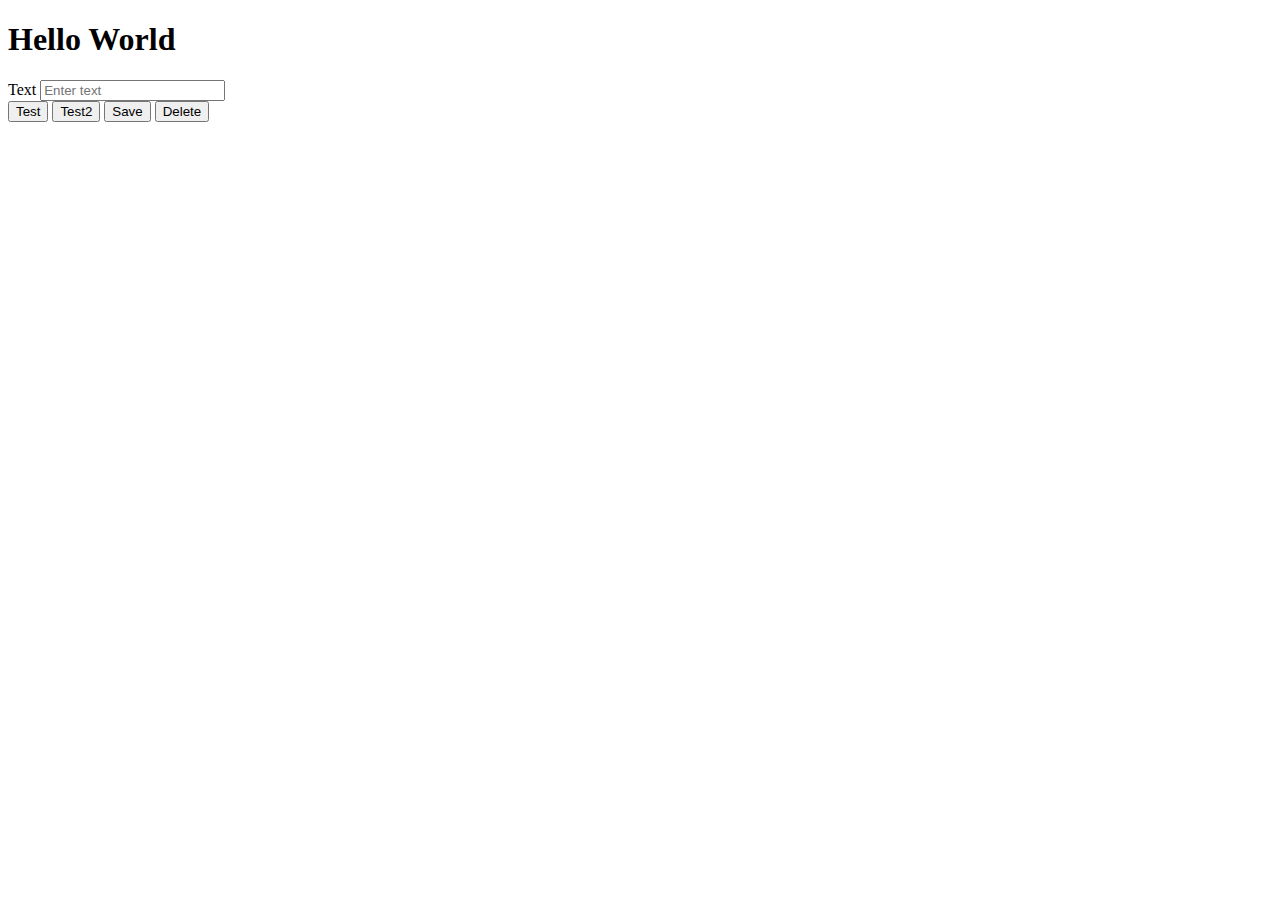
<file: ATDDotNetTrainingBatch2.Mvc/Html/index.html>
<!DOCTYPE html>
<html lang="en">
<head>
    <meta charset="UTF-8">
    <meta name="viewport" content="width=<ht>, initial-scale=1.0">
    <title>Document</title>
    <link href="https://cdn.jsdelivr.net/npm/bootstrap@5.3.7/dist/css/bootstrap.min.css" rel="stylesheet" integrity="sha384-LN+7fdVzj6u52u30Kp6M/trliBMCMKTyK833zpbD+pXdCLuTusPj697FH4R/5mcr" crossorigin="anonymous">
</head>
<body>
    <h1> Hello World</h1>
    <div class="mb-3">
        <label for="exampleFormControlInput1" class="form-label">Text</label>
        <input type="text" class="form-control" id="txtText" placeholder="Enter text">
      </div>

    <!-- <input text = "text" id="txtText"/> -->
    <button type ="button" onclick="test()">Test</button>
    <button type ="button" id="btnTest2">Test2</button>
    <button type ="button" class="btn btn-success" id="btnSave">Save</button>
    <button type ="button" class="btn btn-danger" id="btnDelete">Delete</button>
    
    
    <script src="plugins/jquery-3.7.1.min.js"></script>
    
    <script src="https://cdn.jsdelivr.net/npm/bootstrap@5.3.7/dist/js/bootstrap.bundle.min.js" integrity="sha384-ndDqU0Gzau9qJ1lfW4pNLlhNTkCfHzAVBReH9diLvGRem5+R9g2FzA8ZGN954O5Q" crossorigin="anonymous"></script>
    
    <script>
        function test(){
            // let text = document.getElementById('txtText').value;
            let text = $('#txttext').val();
            alert("Hello world " + text);
        }
        $('#btnTest2').click(function(){
            let text = $('#txttext').val();
            alert("Hello world " + text);
        })

        $('#btnSave').click(function(){
            let text = $('#txtText').val();
            localStorage.setItem("Name", text);
            alert("Save successful ");
            $('#txtText').val('');
            $('#txtText').focus();
        })

        $('#btnDelete').click(function(){
            const result = confirm("Are you sure want to delete? ")
            if(result){
                localStorage.removeItem("Name");
            }
        })
    </script>
</body>
</html>
</file>
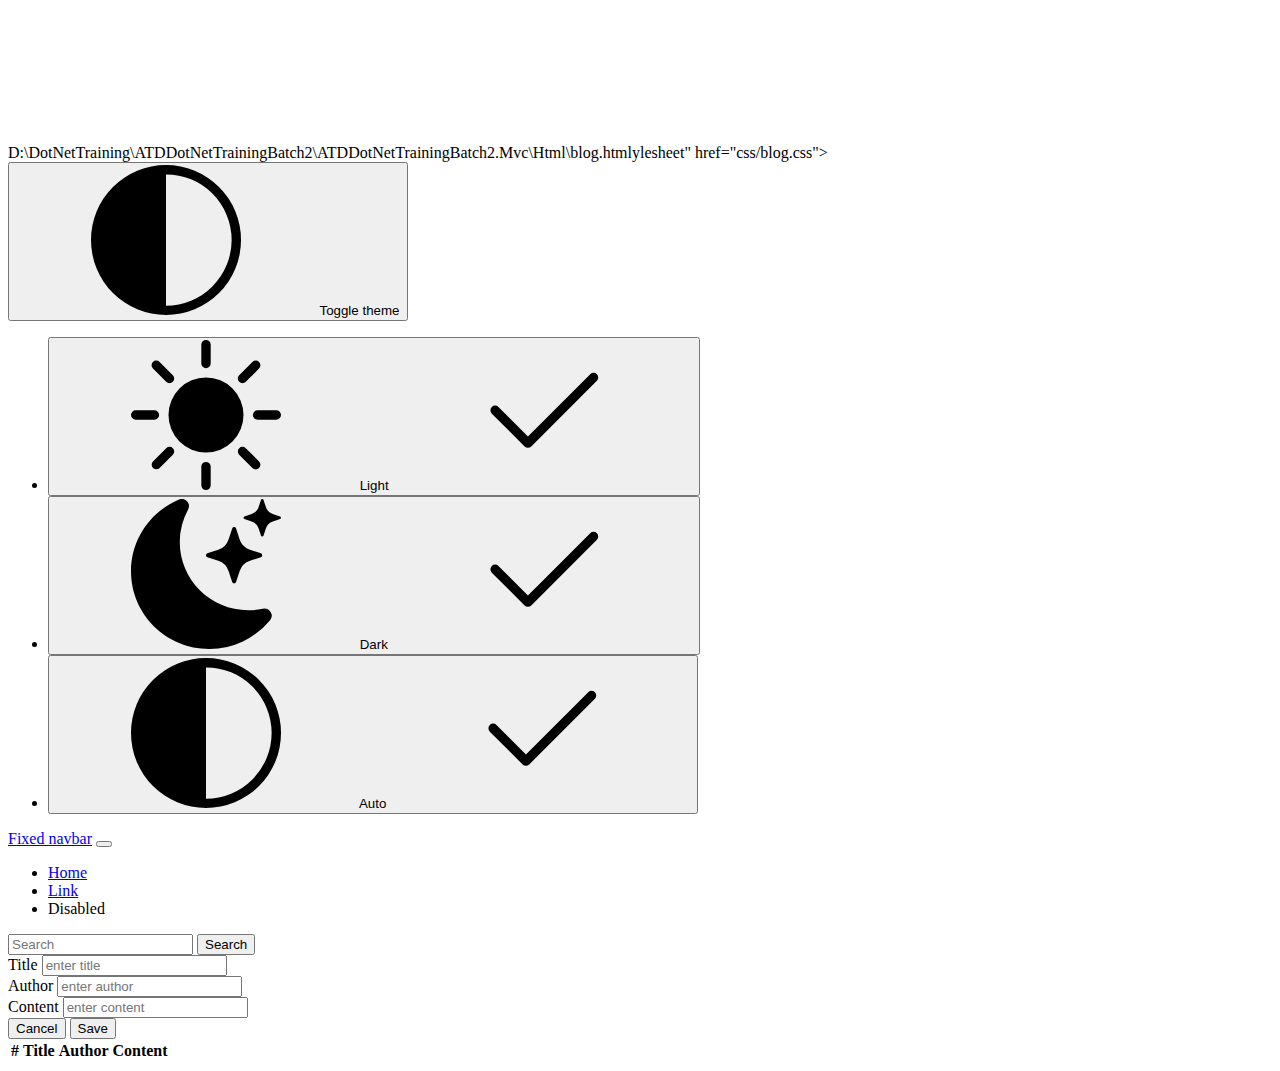
<file: ATDDotNetTrainingBatch2.Mvc/Html/blog.html>
<!DOCTYPE html>
<html lang="en">

<head>
    <meta charset="UTF-8">
    <meta name="viewport" content="width=device-width, initial-scale=1.0">
    <title>Document</title>
    <link href="https://cdn.jsdelivr.net/npm/bootstrap@5.3.7/dist/css/bootstrap.min.css" rel="stylesheet"
          integrity="sha384-LN+7fdVzj6u52u30Kp6M/trliBMCMKTyK833zpbD+pXdCLuTusPj697FH4R/5mcr" crossorigin="anonymous">
    <link rel="st
    <a href="D:\DotNetTraining\ATDDotNetTrainingBatch2\ATDDotNetTrainingBatch2.Mvc\Html\blog.html">D:\DotNetTraining\ATDDotNetTrainingBatch2\ATDDotNetTrainingBatch2.Mvc\Html\blog.html</a>ylesheet" href="css/blog.css">
</head>

<body>
    <!-- <div class="mb-3">
        <label for="txtTitle" class="form-label">Title</label>
        <input type="text" class="form-control" id="txtTitle" placeholder="enter title">
    </div>
    <div class="mb-3">
        <label for="txtAuthor" class="form-label">Author</label>
        <input type="text" class="form-control" id="txtAuthor" placeholder="enter author">
    </div>
    <div class="mb-3">
        <label for="txtContent" class="form-label">Content</label>
        <input type="text" class="form-control" id="txtContent" placeholder="enter content">
    </div> -->

    <svg xmlns="http://www.w3.org/2000/svg" class="d-none">
        <symbol id="check2" viewBox="0 0 16 16">
            <path
                d="M13.854 3.646a.5.5 0 0 1 0 .708l-7 7a.5.5 0 0 1-.708 0l-3.5-3.5a.5.5 0 1 1 .708-.708L6.5 10.293l6.646-6.647a.5.5 0 0 1 .708 0z">
            </path>
        </symbol>
        <symbol id="circle-half" viewBox="0 0 16 16">
            <path d="M8 15A7 7 0 1 0 8 1v14zm0 1A8 8 0 1 1 8 0a8 8 0 0 1 0 16z"></path>
        </symbol>
        <symbol id="moon-stars-fill" viewBox="0 0 16 16">
            <path
                d="M6 .278a.768.768 0 0 1 .08.858 7.208 7.208 0 0 0-.878 3.46c0 4.021 3.278 7.277 7.318 7.277.527 0 1.04-.055 1.533-.16a.787.787 0 0 1 .81.316.733.733 0 0 1-.031.893A8.349 8.349 0 0 1 8.344 16C3.734 16 0 12.286 0 7.71 0 4.266 2.114 1.312 5.124.06A.752.752 0 0 1 6 .278z">
            </path>
            <path
                d="M10.794 3.148a.217.217 0 0 1 .412 0l.387 1.162c.173.518.579.924 1.097 1.097l1.162.387a.217.217 0 0 1 0 .412l-1.162.387a1.734 1.734 0 0 0-1.097 1.097l-.387 1.162a.217.217 0 0 1-.412 0l-.387-1.162A1.734 1.734 0 0 0 9.31 6.593l-1.162-.387a.217.217 0 0 1 0-.412l1.162-.387a1.734 1.734 0 0 0 1.097-1.097l.387-1.162zM13.863.099a.145.145 0 0 1 .274 0l.258.774c.115.346.386.617.732.732l.774.258a.145.145 0 0 1 0 .274l-.774.258a1.156 1.156 0 0 0-.732.732l-.258.774a.145.145 0 0 1-.274 0l-.258-.774a1.156 1.156 0 0 0-.732-.732l-.774-.258a.145.145 0 0 1 0-.274l.774-.258c.346-.115.617-.386.732-.732L13.863.1z">
            </path>
        </symbol>
        <symbol id="sun-fill" viewBox="0 0 16 16">
            <path
                d="M8 12a4 4 0 1 0 0-8 4 4 0 0 0 0 8zM8 0a.5.5 0 0 1 .5.5v2a.5.5 0 0 1-1 0v-2A.5.5 0 0 1 8 0zm0 13a.5.5 0 0 1 .5.5v2a.5.5 0 0 1-1 0v-2A.5.5 0 0 1 8 13zm8-5a.5.5 0 0 1-.5.5h-2a.5.5 0 0 1 0-1h2a.5.5 0 0 1 .5.5zM3 8a.5.5 0 0 1-.5.5h-2a.5.5 0 0 1 0-1h2A.5.5 0 0 1 3 8zm10.657-5.657a.5.5 0 0 1 0 .707l-1.414 1.415a.5.5 0 1 1-.707-.708l1.414-1.414a.5.5 0 0 1 .707 0zm-9.193 9.193a.5.5 0 0 1 0 .707L3.05 13.657a.5.5 0 0 1-.707-.707l1.414-1.414a.5.5 0 0 1 .707 0zm9.193 2.121a.5.5 0 0 1-.707 0l-1.414-1.414a.5.5 0 0 1 .707-.707l1.414 1.414a.5.5 0 0 1 0 .707zM4.464 4.465a.5.5 0 0 1-.707 0L2.343 3.05a.5.5 0 1 1 .707-.707l1.414 1.414a.5.5 0 0 1 0 .708z">
            </path>
        </symbol>
    </svg>
    <div class="dropdown position-fixed bottom-0 end-0 mb-3 me-3 bd-mode-toggle"> <button
            class="btn btn-bd-primary py-2 dropdown-toggle d-flex align-items-center" id="bd-theme" type="button"
            aria-expanded="false" data-bs-toggle="dropdown" aria-label="Toggle theme (auto)"> <svg
                class="bi my-1 theme-icon-active" aria-hidden="true">
                <use href="#circle-half"></use>
            </svg> <span class="visually-hidden" id="bd-theme-text">Toggle theme</span> </button>
        <ul class="dropdown-menu dropdown-menu-end shadow" aria-labelledby="bd-theme-text">
            <li> <button type="button" class="dropdown-item d-flex align-items-center" data-bs-theme-value="light"
                    aria-pressed="false"> <svg class="bi me-2 opacity-50" aria-hidden="true">
                        <use href="#sun-fill"></use>
                    </svg>
                    Light
                    <svg class="bi ms-auto d-none" aria-hidden="true">
                        <use href="#check2"></use>
                    </svg> </button> </li>
            <li> <button type="button" class="dropdown-item d-flex align-items-center" data-bs-theme-value="dark"
                    aria-pressed="false"> <svg class="bi me-2 opacity-50" aria-hidden="true">
                        <use href="#moon-stars-fill"></use>
                    </svg>
                    Dark
                    <svg class="bi ms-auto d-none" aria-hidden="true">
                        <use href="#check2"></use>
                    </svg> </button> </li>
            <li> <button type="button" class="dropdown-item d-flex align-items-center active" data-bs-theme-value="auto"
                    aria-pressed="true"> <svg class="bi me-2 opacity-50" aria-hidden="true">
                        <use href="#circle-half"></use>
                    </svg>
                    Auto
                    <svg class="bi ms-auto d-none" aria-hidden="true">
                        <use href="#check2"></use>
                    </svg> </button> </li>
        </ul>
    </div>
    <nav class="navbar navbar-expand-md navbar-dark fixed-top bg-dark">
        <div class="container-fluid"> <a class="navbar-brand" href="#">Fixed navbar</a> <button class="navbar-toggler"
                type="button" data-bs-toggle="collapse" data-bs-target="#navbarCollapse" aria-controls="navbarCollapse"
                aria-expanded="false" aria-label="Toggle navigation"> <span class="navbar-toggler-icon"></span>
            </button>
            <div class="collapse navbar-collapse" id="navbarCollapse">
                <ul class="navbar-nav me-auto mb-2 mb-md-0">
                    <li class="nav-item"> <a class="nav-link active" aria-current="page" href="#">Home</a> </li>
                    <li class="nav-item"> <a class="nav-link" href="#">Link</a> </li>
                    <li class="nav-item"> <a class="nav-link disabled" aria-disabled="true">Disabled</a> </li>
                </ul>
                <form class="d-flex" role="search"> <input class="form-control me-2" type="search" placeholder="Search"
                        aria-label="Search"> <button class="btn btn-outline-success" type="submit">Search</button>
                </form>
            </div>
        </div>
    </nav>
    <main class="container">
        <div class="bg-body-tertiary  rounded">
            <div class="mb-3">
                <label for="txtTitle" class="form-label">Title</label>
                <input type="text" class="form-control" id="txtTitle" placeholder="enter title">
            </div>
            <div class="mb-3">
                <label for="txtAuthor" class="form-label">Author</label>
                <input type="text" class="form-control" id="txtAuthor" placeholder="enter author">
            </div>
            <div class="mb-3">
                <label for="txtContent" class="form-label">Content</label>
                <input type="text" class="form-control" id="txtContent" placeholder="enter content">
            </div>
            <button class="btn btn-dark" type="button" id="btnCancel">Cancel</button>
            <button class="btn btn-success" type="button" id="btnSave">Save</button>

        </div>
        <table class="table">
            <thead>
                <tr>
                    <th scope="col">#</th>
                    <th scope="col">Title</th>
                    <th scope="col">Author</th>
                    <th scope="col">Content</th>
                </tr>
            </thead>
            <tbody id="tbData">

            </tbody>
        </table>
    </main>


    <script src="https://cdn.jsdelivr.net/npm/bootstrap@5.3.7/dist/js/bootstrap.bundle.min.js"
        integrity="sha384-ndDqU0Gzau9qJ1lfW4pNLlhNTkCfHzAVBReH9diLvGRem5+R9g2FzA8ZGN954O5Q"
        crossorigin="anonymous"></script>
    <script src="plugins/jquery-3.7.1.min.js"></script>


    <script>
        $(document).ready(function () {
            loadData();
        })

        function loadData() {
            let blogDb = localStorage.getItem('blogs');
            let blogs = [];
            if (blogDb != null) {
                blogs = JSON.parse(blogDb);
            }
            let rows = "";
            for (let i = 0; i < blogs.length; i++) {
                const item = blogs[i];
                // console.log(item);      
                // console.log({item});   
                rows += `<tr>
                    <td><button data-blog-id="${item.Id}" type="button" class="btn btn-warning btn-edit">Edit</button>
                        <button data-id="${item.Id}" type="button" class="btn btn-danger btn-delete">Delete</button>
                        </td>
                    <th scope="row">${i + 1}</th>
                    <td>${item.Title}</td>
                    <td>${item.Author}</td>
                    <td>${item.Content}</td>
                    </tr>`;
            }

            $('#tbData').html(rows);
            bindEdit();
            bindDelete();
        }

        function bindDelete() {
            $('.btn-delete').click(function () {
                let isConfirm = confirm('Are you sure want to delete?');
                if (!isConfirm) return;

                const id = $(this).data('id');
                let lst = getBlogs();
                let blogs = lst.filter(x => x.Id != id);

                let jsonStr = JSON.stringify(blogs);
                localStorage.setItem('blogs', jsonStr);
                clearControl();
                loadData();
            })
        }

        let editId = null;
        function bindEdit() {
            $('.btn-edit').click(function () {
                // alert('edit click');
                const id = $(this).data('blog-id');
                console.log(id);

                let lst = getBlogs();
                let result = lst.filter(x => x.Id == id);
                console.log(result);
                if (result.length == 0) {
                    return; // no data found.
                }
                const item = result[0];
                console.log(item);

                editId = item.Id;
                $('#txtTitle').val(item.Title);
                $('#txtAuthor').val(item.Author);
                $('#txtContent').val(item.Content);
            })
        }
        $('#btnCancel').click(function () {
            clearControl();
        })

        function getBlogs() {
            let blogDb = localStorage.getItem('blogs');
            let blogs = [];
            if (blogDb == null) {
                blogs = [];
            }
            else {
                blogs = JSON.parse(blogDb); // {}, []
            }
            return blogs;
        }

        $('#btnSave').click(function () {
            const title = $('#txtTitle').val();
            const author = $('#txtAuthor').val();
            const content = $('#txtContent').val();

            if(title == null || title == ""){
                alert('Please enter title.');
                $('#txtTitle').focus();
                return;
            }
            if(author == null || author == ""){
                alert('Please enter Author.');
                $('#txtAuthor').focus();
                return;
            }
            if(content == null || content == ""){
                alert('Please enter Content.');
                $('#txtContent').focus();
                return;
            }
            // check data from localstorage
            let blogDb = localStorage.getItem('blogs');
            let blogs = [];
            if (blogDb == null) {
                blogs = [];
            }
            else {
                blogs = JSON.parse(blogDb); // {}, []
            }

            if (editId == null) {
                // Insert data
                let id = generateUUID();
                let blogItem = {
                    Id: id,
                    Title: title,
                    Author: author,
                    Content: content
                };

                blogs.push(blogItem);
            }
            else {

                let index = blogs.findIndex(x => x.Id == editId);
                console.log(index);
                blogs[index].Title = title;
                blogs[index].Author = author;
                blogs[index].Content = content;

            }

            editId = null;
            let jsonStr = JSON.stringify(blogs);
            localStorage.setItem('blogs', jsonStr);
            clearControl();
            loadData();

        })

        function clearControl() {
            $('#txtTitle').val('');
            $('#txtAuthor').val('');
            $('#txtContent').val('');
            $('#txtTitle').focus();
        }

        function generateUUID() {
            return 'xxxxxxxx-xxxx-4xxx-yxxx-xxxxxxxxxxxx'.replace(/[xy]/g, function (c) {
                var r = Math.random() * 16 | 0,
                    v = c == 'x' ? r : (r & 0x3 | 0x8);
                return v.toString(16);
            });
        }
    </script>
</body>

</html>
</file>
